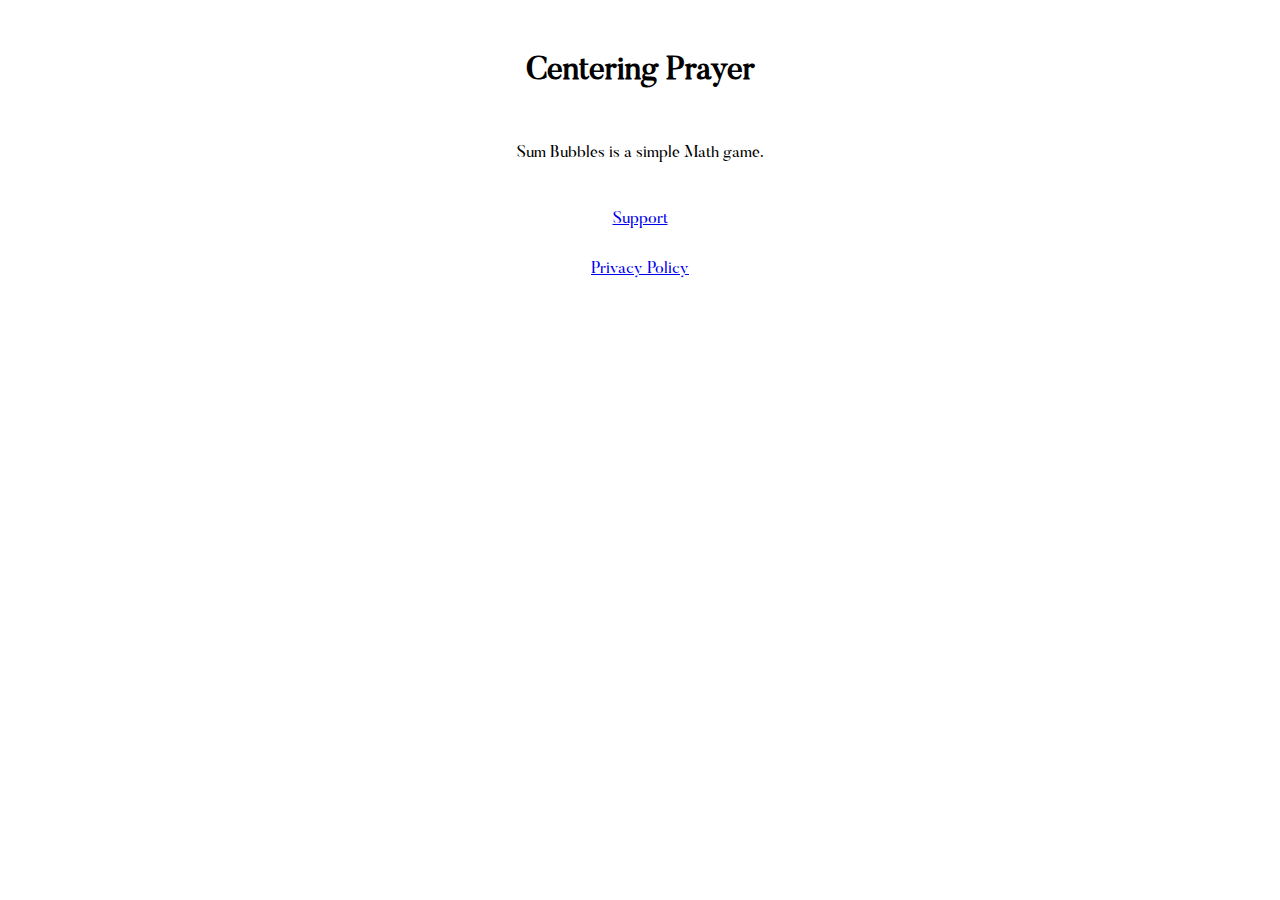
<file: prayer/index.html>
<!doctype html>

<html lang="en">

  <head>
    <meta charset="utf-8">
    <title>Centering Prayer</title>
    <meta name="viewport" content="width=device-width, initial-scale=1">
    <link rel="stylesheet" type="text/css" href="../styles/normalize.css">
    <link rel="stylesheet" type="text/css" href="../styles/sumbubbles.css">
  </head>

  <body>

    <div>
      <h1>Centering Prayer</h1>

      <p>Sum Bubbles is a simple Math game.</p>


     <div class="links"> <a href="mailto:johnstonenatalie+cp@gmail.com">Support</a></div>
     <div><a href="/prayer/privacy">Privacy Policy</a></div>
    </div>
  </body>
</html>
</file>
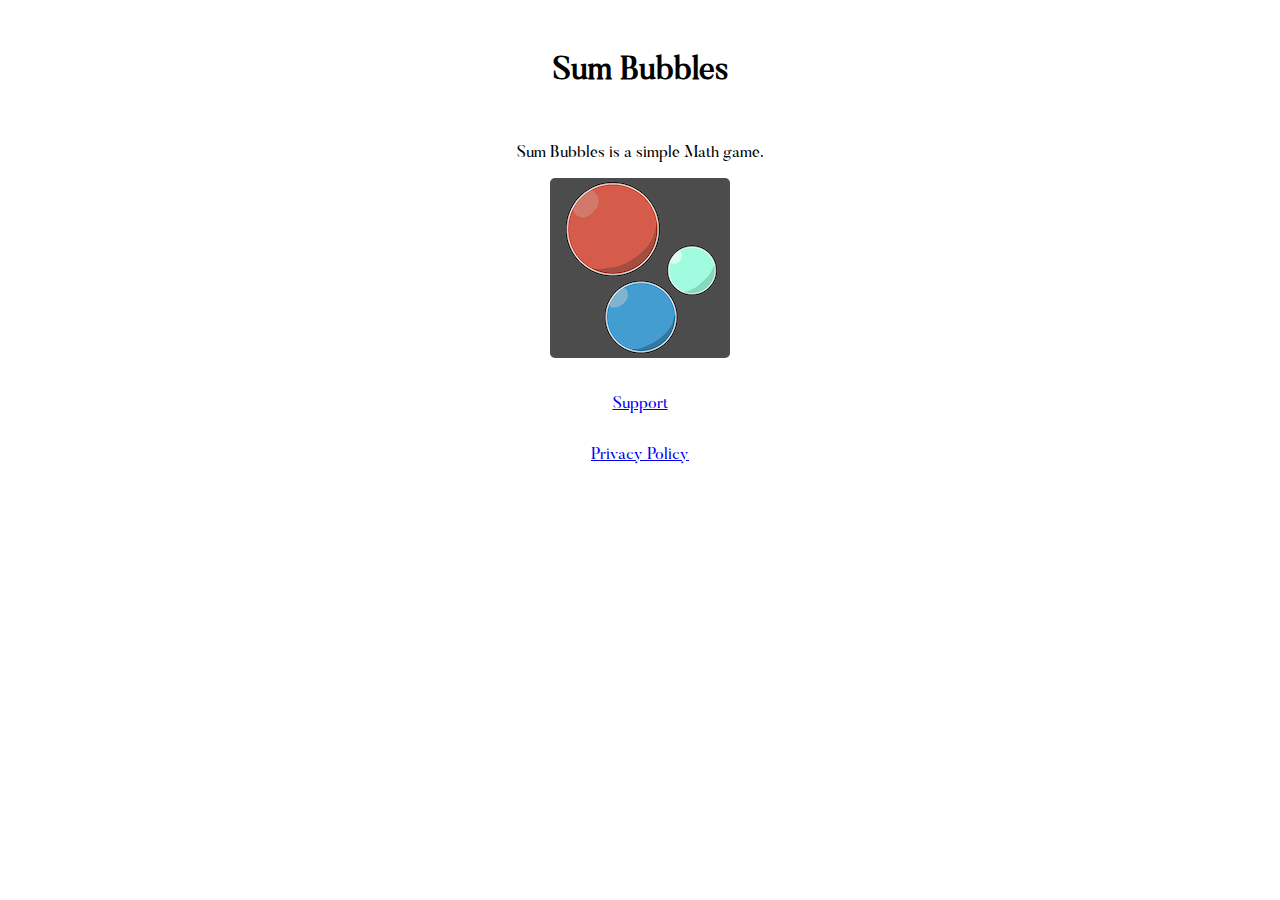
<file: sumbubbles/index.html>
<!doctype html>

<html lang="en">

  <head>
    <meta charset="utf-8">
    <title>Sum Bubbles</title>
    <meta name="viewport" content="width=device-width, initial-scale=1">
    <link rel="stylesheet" type="text/css" href="../styles/normalize.css">
    <link rel="stylesheet" type="text/css" href="../styles/sumbubbles.css">
  </head>

  <body>

    <div>
      <h1>Sum Bubbles</h1>

      <p>Sum Bubbles is a simple Math game.</p>

      <img class="logo" src="../images/sumbubbles/logo.png" />

     <div class="links"> <a href="mailto:johnstonenatalie@gmail.com">Support</a></div>
     <div><a href="/sumbubbles/privacy">Privacy Policy</a></div>
    </div>
  </body>
</html>
</file>
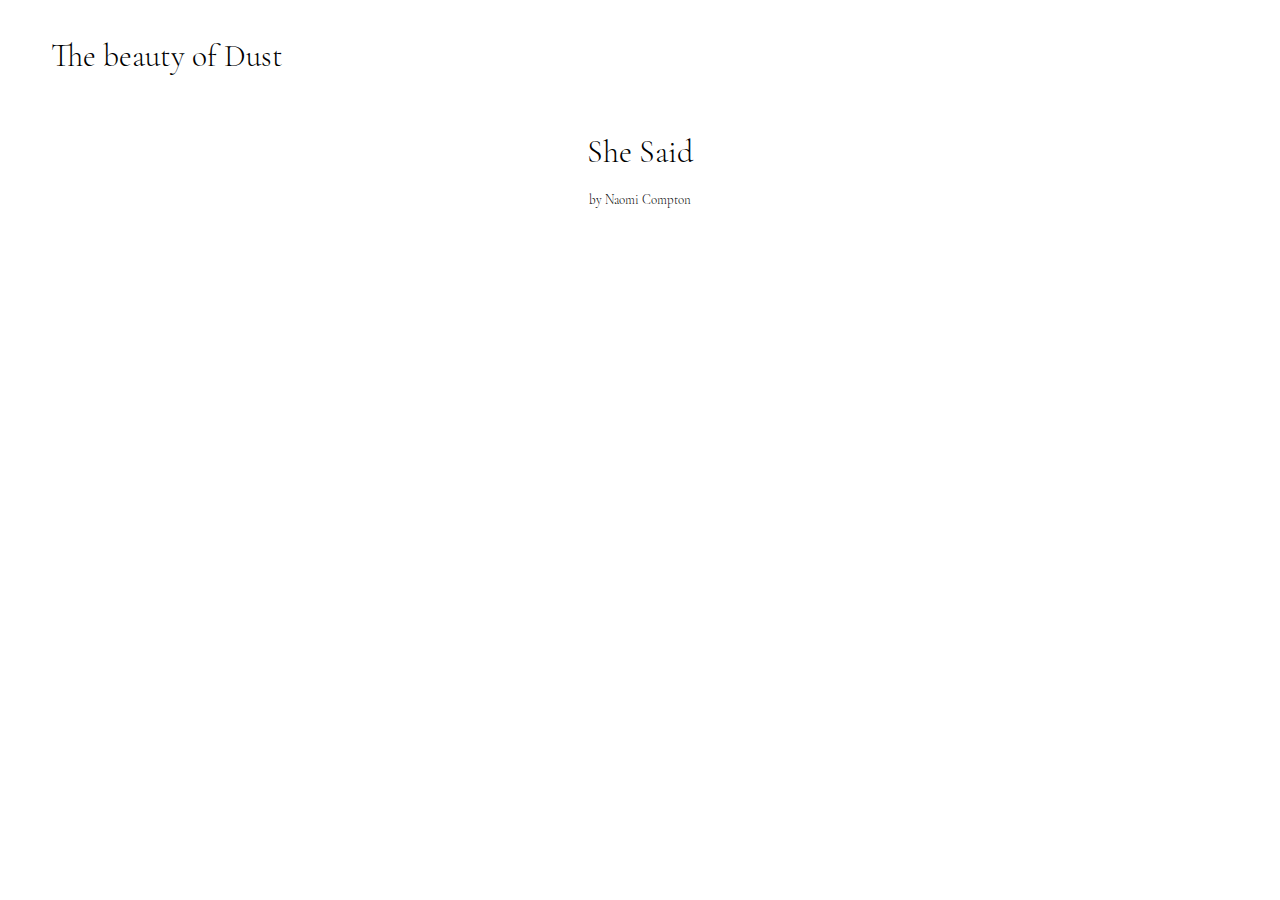
<file: shesaid.html>
<!doctype html>

<html lang="en">

  <head>
    <meta charset="utf-8">
    <title>She said - The Beauty of Dust</title>
    <meta name="viewport" content="width=device-width, initial-scale=1">
    <link rel="stylesheet" type="text/css" href="styles.css">
    <link rel="stylesheet" type="text/css" href="normalize.css">
    
  </head>

  <body>

    <div class="banner">
        <div class="title">The beauty of Dust</div>
    </div>

    <div class="piece-container">
        <div class="title">
            <h1>She Said</h1>
            <h3>by Naomi Compton</h3>
        </div>
        <div class="content">
          <iframe width="560" height="315" src="https://www.youtube.com/embed/hICPmWyoMM0" frameborder="0" allow="accelerometer; autoplay; clipboard-write; encrypted-media; gyroscope; picture-in-picture" allowfullscreen></iframe>        </div>
    </div>
  </body>

</html>
</file>
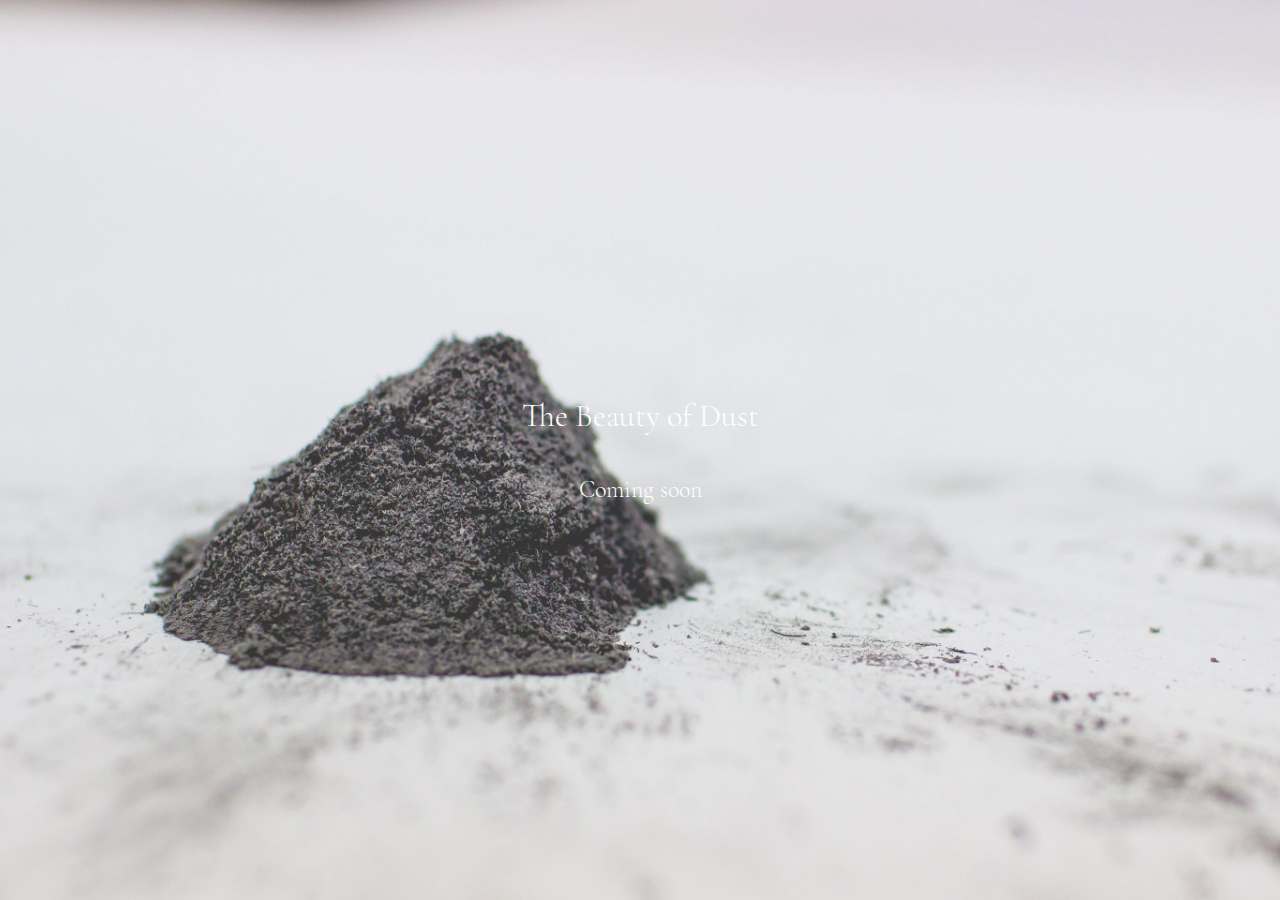
<file: thebeautyofdust.html>
<!doctype html>

<html lang="en">

  <head>
    <meta charset="utf-8">
    <title>The Beauty of Dust</title>
    <meta name="viewport" content="width=device-width, initial-scale=1">
    <link rel="stylesheet" type="text/css" href="styles.css">
    <link rel="stylesheet" type="text/css" href="normalize.css">
    
  </head>

  <body>
      <div class="home-page">
        <div class="home-text">
            <div class="title">
                <h1>The Beauty of Dust</h1>
            </div>
            <div class="content">
                <h2>Coming soon<h2>
            </div>
        </div>
    </div>
  </body>

</html>
</file>
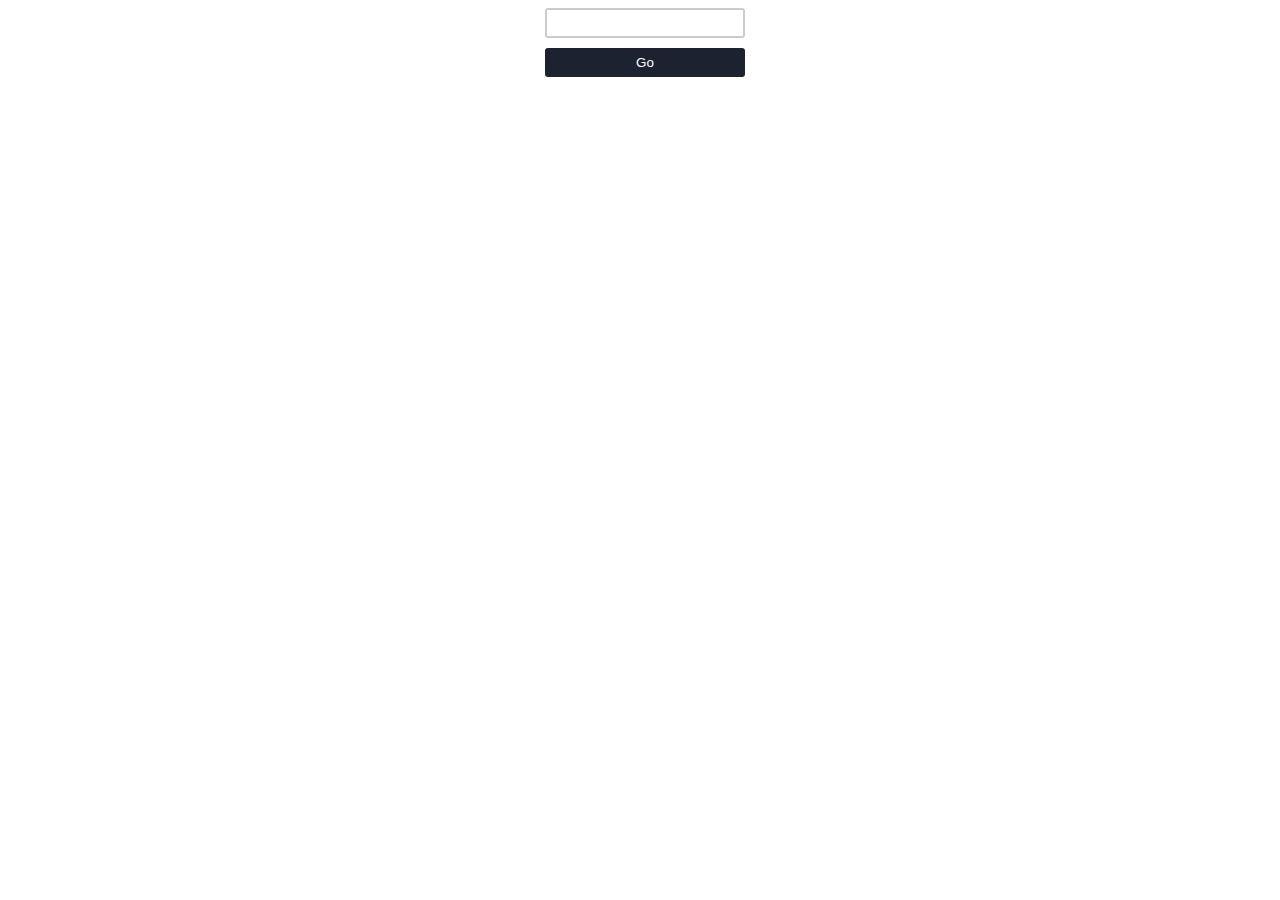
<file: nineagram/solver.html>
<!DOCTYPE html>
<html lang="en">
	<head>
		<meta name="viewport" content="width=device-width, initial-scale=1">
		<title>hello</title>
        <script src="../libraries/jquery-3.2.1.min.js" type="text/javascript"></script>

		<style>
			.box {
				margin: auto;
				width: 190px;
		  		text-align: center;
			}
			input, button {
				display: block;
				margin-bottom:10px;
			}
			input {
				width: 190px;
				height: 20px;
				border-radius: 3px;
				border: 2px solid #ccc;
				padding: 3px;
			}
			button {
				margin: auto;
				margin-bottom: 10px;
				background-color: #1D2231;
				border: none;
				border-radius: 3px;
				color: white;
				padding: 7px 20px;
				width: 200px;
			}
		</style>
	</head>
	<body>
		<div class="box">
		    <input id="letters" type="text" />
		    <button onclick="go()">Go</button>
	  	</div>
	  	<div id="result" class="box">
	  	</div>
	</body>
	  
	<script type="text/javascript">

	    function go()
	    {
	        var letters = $("#letters").val();
			if (letters.length == 9)
			{
	    		readTextFile("words.txt")
			}
			else {
				$("#result").html('Gotta be nine letters')
			}
	    }

	    function readTextFile(file)
	    {
	      	var rawFile = new XMLHttpRequest();
	      	rawFile.open("GET", file, false);
	      	rawFile.onreadystatechange = function ()
	      	{
	          	if(rawFile.readyState === 4)
	          	{
	              	if(rawFile.status === 200 || rawFile.status == 0)
	              	{
	                  	var allText = rawFile.responseText;
						var retval = allText.split("\n");

						findwords(retval);
	              	}
	          	}
	      	}
	      	rawFile.send(null);
	    }

		function findwords(words)
		{
			var pairs = [];
			var raw = $("#letters").val();
			var letters = raw.toLowerCase();
			var matches = [];
			for (var i = 0; i < words.length; i++)
			{
				var word = words[i].replace('\\', '');
				if (word.length == 5)
				{
					var isWord = true;
					var w = word.split('');

					var spots = [-1,-1,-1,-1,-1];

					spots[0] = letters.indexOf(w[0]);
					spots[1] = letters.indexOf(w[1]);
					spots[2] = letters.indexOf(w[2]);
					spots[3] = letters.indexOf(w[3]);
					spots[4] = letters.indexOf(w[4]);

					var unique = [];

					if (spots[0] != -1 && spots[1] != -1 && spots[2] != -1 && spots[3] != -1 && spots[4] != -1 )
					{
						matches.push(word);
					}
				}
			}

			for (var i = 0; i < matches.length; i++)
	  		{
				for (var j = 0; j < matches.length; j++)
				{
					if (matches[i] !== matches[j]);
					{
						if (matches[i].charAt(2) === matches[j].charAt(2))
						{
							var lettersArr = letters.split('');
							var isGood = true;
							for (var k = 0; k < 5; k++)
							{
								var aLetter = matches[i].charAt(k);
								var a = lettersArr.indexOf(aLetter);
								if (a != -1 && aLetter)
								{
									lettersArr.splice(a, 1);
								}
								else
								{
									isGood = false;
								}
							}

							for (var l = 0; l < 5; l++)
							{
								var bLetter = matches[j].charAt(l)
								var b = lettersArr.indexOf(bLetter);
								if (l != 2)
								{
									if (b != -1 && bLetter)
									{
										lettersArr.splice(b, 1);
									}
									else
									{
										isGood = false;
									}
								}
							}
							if (isGood)
							{
								var check = true;
								for (var p = 0; p < pairs.length; p++)
								{
									if(pairs[p].one == matches[j] && pairs[p].two == matches[i])
									{
										check = false;
									}
								}
								if (check)
								{
									pairs.push({one:matches[i], two: matches[j]});
								}
							}
						}
					}

				}
	  		}

			var html = '';
			if (pairs.length < 1)
			{
				$("#result").html('<label>Oh can\'t figure it out sorry</label>')

			}
			else
			{
				for(var i = 0; i < pairs.length; i++)
				{
					html += pairs[i].one + ", " + pairs[i].two + '<br />';
				}
				$("#result").html(html)
			}
		}
	</script>
</html>
</file>
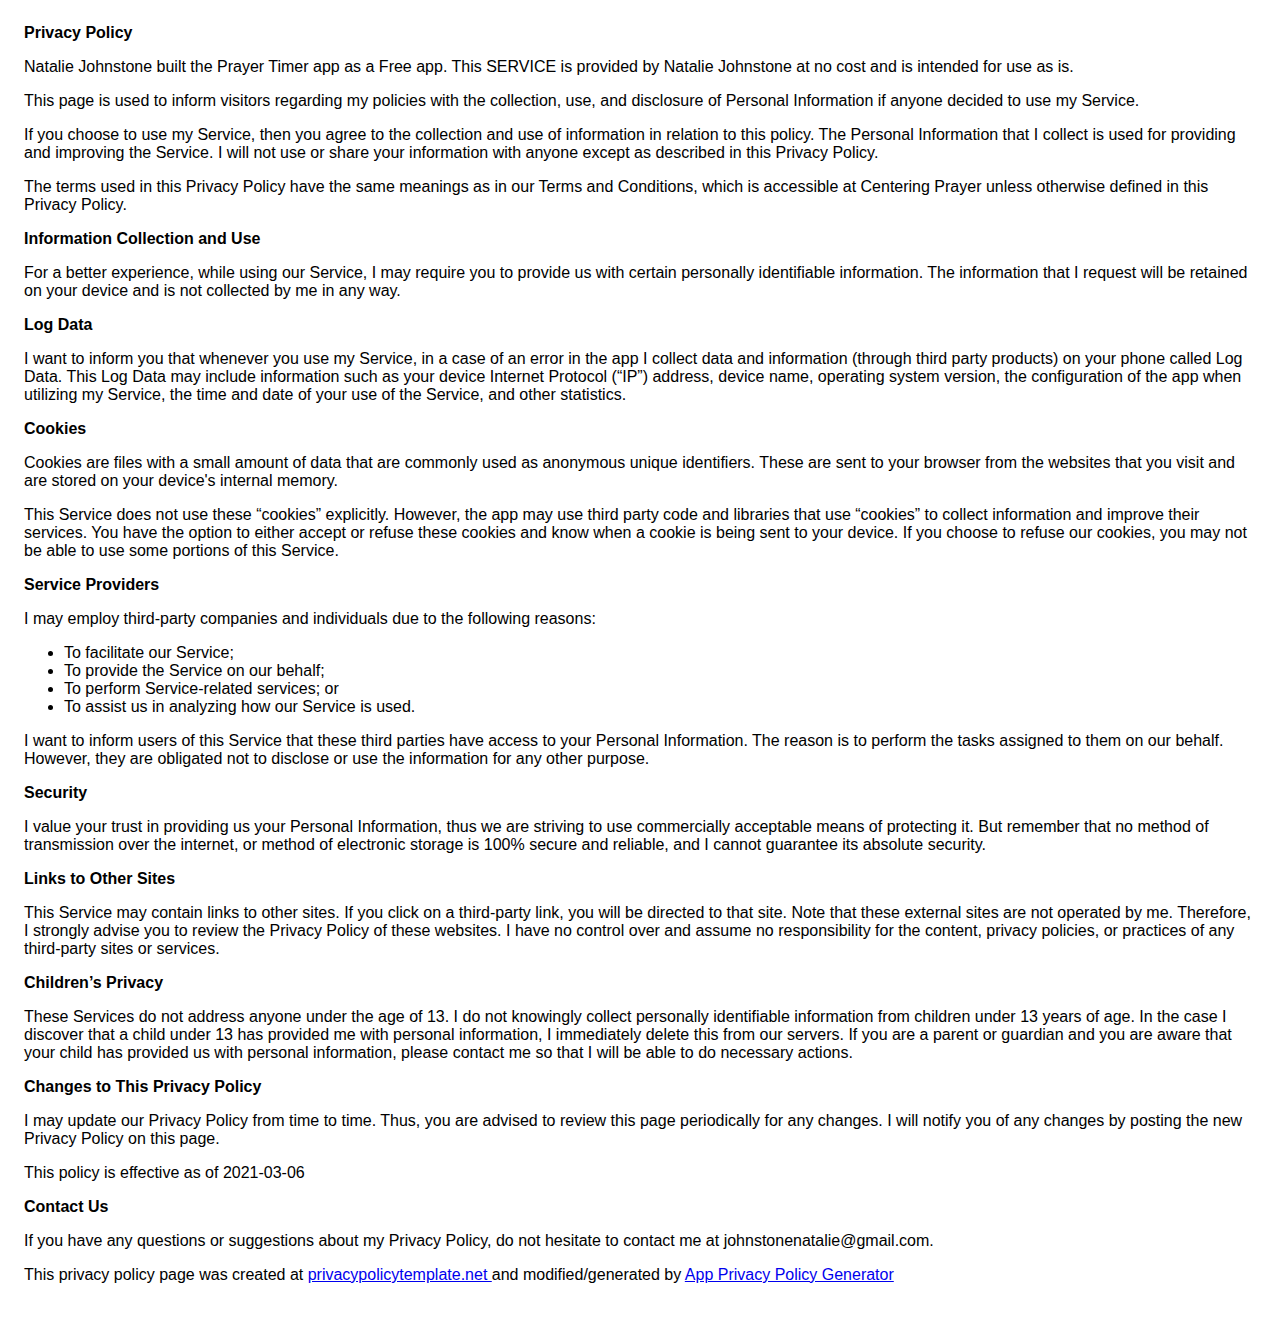
<file: prayer/privacy.html>
<!DOCTYPE html>
    <html>
    <head>
      <meta charset='utf-8'>
      <meta name='viewport' content='width=device-width'>
      <title>Privacy Policy</title>
      <style> body { font-family: 'Helvetica Neue', Helvetica, Arial, sans-serif; padding:1em; } </style>
    </head>
    <body>
    <strong>Privacy Policy</strong> <p>
                  Natalie Johnstone built the Prayer Timer app as
                  a Free app. This SERVICE is provided by
                  Natalie Johnstone at no cost and is intended for use as
                  is.
                </p> <p>
                  This page is used to inform visitors regarding my
                  policies with the collection, use, and disclosure of Personal
                  Information if anyone decided to use my Service.
                </p> <p>
                  If you choose to use my Service, then you agree to
                  the collection and use of information in relation to this
                  policy. The Personal Information that I collect is
                  used for providing and improving the Service. I will not use or share your information with
                  anyone except as described in this Privacy Policy.
                </p> <p>
                  The terms used in this Privacy Policy have the same meanings
                  as in our Terms and Conditions, which is accessible at
                  Centering Prayer unless otherwise defined in this Privacy Policy.
                </p> <p><strong>Information Collection and Use</strong></p> <p>
                  For a better experience, while using our Service, I
                  may require you to provide us with certain personally
                  identifiable information. The information that
                  I request will be retained on your device and is not collected by me in any way.
                </p> <!----> <p><strong>Log Data</strong></p> <p>
                  I want to inform you that whenever you
                  use my Service, in a case of an error in the app
                  I collect data and information (through third party
                  products) on your phone called Log Data. This Log Data may
                  include information such as your device Internet Protocol
                  (“IP”) address, device name, operating system version, the
                  configuration of the app when utilizing my Service,
                  the time and date of your use of the Service, and other
                  statistics.
                </p> <p><strong>Cookies</strong></p> <p>
                  Cookies are files with a small amount of data that are
                  commonly used as anonymous unique identifiers. These are sent
                  to your browser from the websites that you visit and are
                  stored on your device's internal memory.
                </p> <p>
                  This Service does not use these “cookies” explicitly. However,
                  the app may use third party code and libraries that use
                  “cookies” to collect information and improve their services.
                  You have the option to either accept or refuse these cookies
                  and know when a cookie is being sent to your device. If you
                  choose to refuse our cookies, you may not be able to use some
                  portions of this Service.
                </p> <p><strong>Service Providers</strong></p> <p>
                  I may employ third-party companies and
                  individuals due to the following reasons:
                </p> <ul><li>To facilitate our Service;</li> <li>To provide the Service on our behalf;</li> <li>To perform Service-related services; or</li> <li>To assist us in analyzing how our Service is used.</li></ul> <p>
                  I want to inform users of this Service
                  that these third parties have access to your Personal
                  Information. The reason is to perform the tasks assigned to
                  them on our behalf. However, they are obligated not to
                  disclose or use the information for any other purpose.
                </p> <p><strong>Security</strong></p> <p>
                  I value your trust in providing us your
                  Personal Information, thus we are striving to use commercially
                  acceptable means of protecting it. But remember that no method
                  of transmission over the internet, or method of electronic
                  storage is 100% secure and reliable, and I cannot
                  guarantee its absolute security.
                </p> <p><strong>Links to Other Sites</strong></p> <p>
                  This Service may contain links to other sites. If you click on
                  a third-party link, you will be directed to that site. Note
                  that these external sites are not operated by me.
                  Therefore, I strongly advise you to review the
                  Privacy Policy of these websites. I have
                  no control over and assume no responsibility for the content,
                  privacy policies, or practices of any third-party sites or
                  services.
                </p> <p><strong>Children’s Privacy</strong></p> <p>
                  These Services do not address anyone under the age of 13.
                  I do not knowingly collect personally
                  identifiable information from children under 13 years of age. In the case
                  I discover that a child under 13 has provided
                  me with personal information, I immediately
                  delete this from our servers. If you are a parent or guardian
                  and you are aware that your child has provided us with
                  personal information, please contact me so that
                  I will be able to do necessary actions.
                </p> <p><strong>Changes to This Privacy Policy</strong></p> <p>
                  I may update our Privacy Policy from
                  time to time. Thus, you are advised to review this page
                  periodically for any changes. I will
                  notify you of any changes by posting the new Privacy Policy on
                  this page.
                </p> <p>This policy is effective as of 2021-03-06</p> <p><strong>Contact Us</strong></p> <p>
                  If you have any questions or suggestions about my
                  Privacy Policy, do not hesitate to contact me at johnstonenatalie@gmail.com.
                </p> <p>This privacy policy page was created at <a href="https://privacypolicytemplate.net" target="_blank" rel="noopener noreferrer">privacypolicytemplate.net </a>and modified/generated by <a href="https://app-privacy-policy-generator.nisrulz.com/" target="_blank" rel="noopener noreferrer">App Privacy Policy Generator</a></p>
    </body>
    </html>
</file>
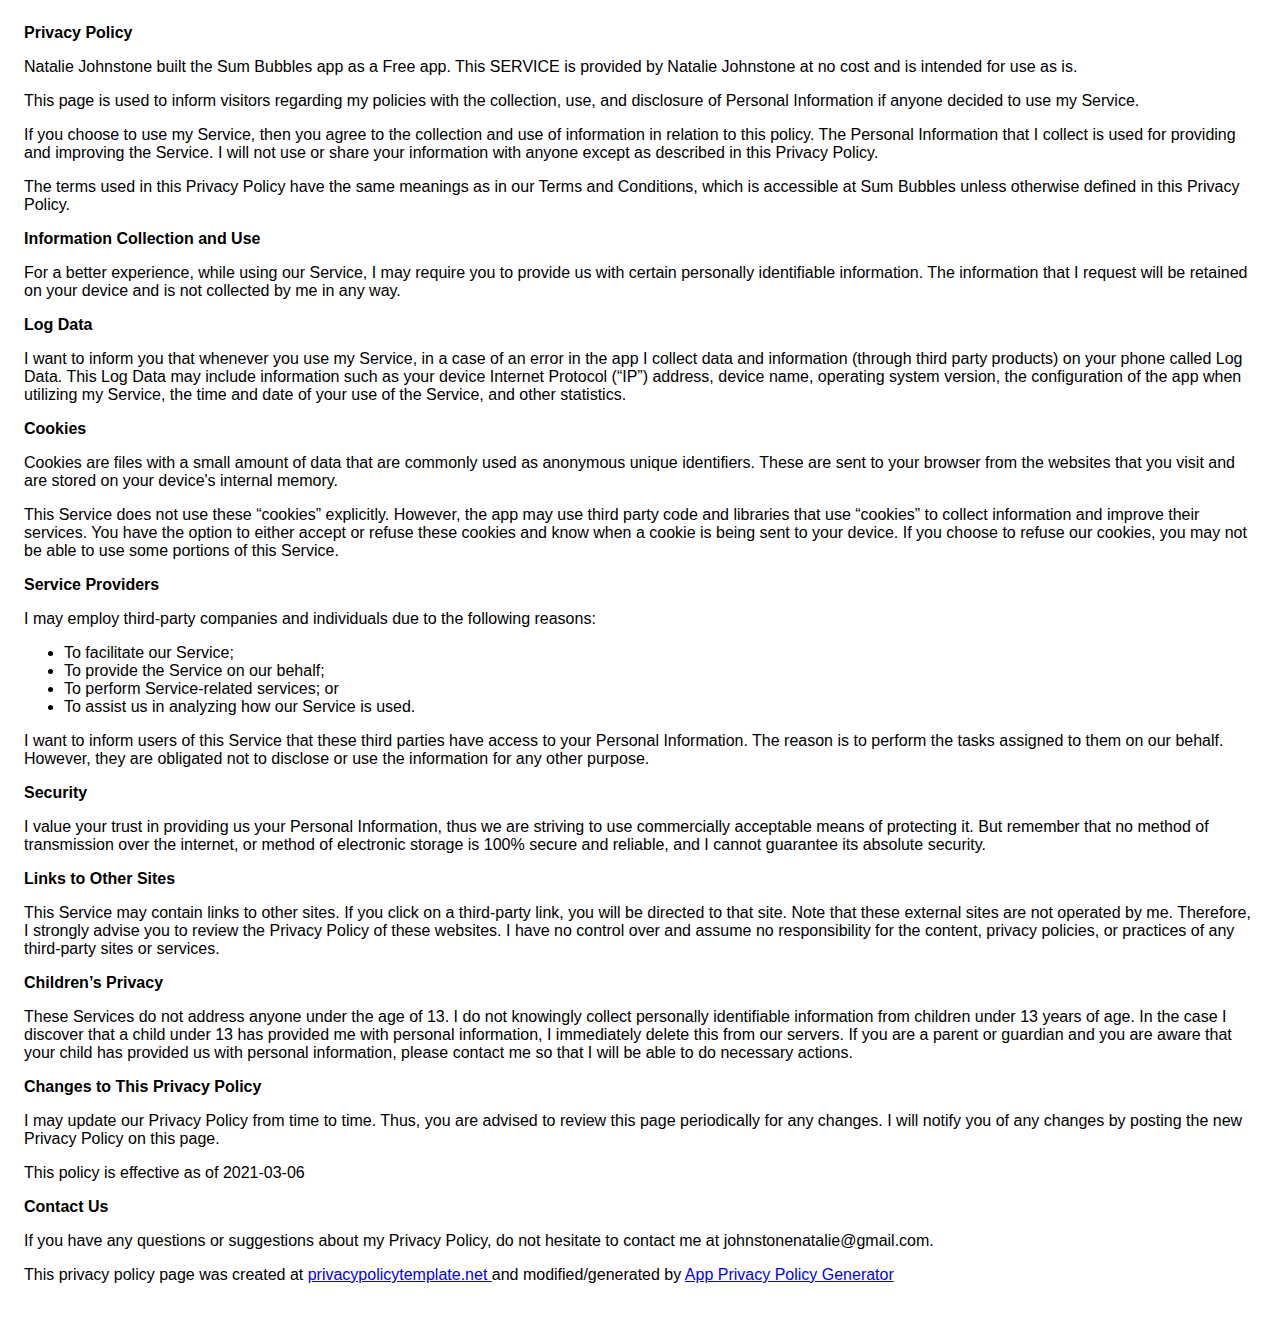
<file: sumbubbles/privacy.html>
<!DOCTYPE html>
    <html>
    <head>
      <meta charset='utf-8'>
      <meta name='viewport' content='width=device-width'>
      <title>Privacy Policy</title>
      <style> body { font-family: 'Helvetica Neue', Helvetica, Arial, sans-serif; padding:1em; } </style>
    </head>
    <body>
    <strong>Privacy Policy</strong> <p>
                  Natalie Johnstone built the Sum Bubbles app as
                  a Free app. This SERVICE is provided by
                  Natalie Johnstone at no cost and is intended for use as
                  is.
                </p> <p>
                  This page is used to inform visitors regarding my
                  policies with the collection, use, and disclosure of Personal
                  Information if anyone decided to use my Service.
                </p> <p>
                  If you choose to use my Service, then you agree to
                  the collection and use of information in relation to this
                  policy. The Personal Information that I collect is
                  used for providing and improving the Service. I will not use or share your information with
                  anyone except as described in this Privacy Policy.
                </p> <p>
                  The terms used in this Privacy Policy have the same meanings
                  as in our Terms and Conditions, which is accessible at
                  Sum Bubbles unless otherwise defined in this Privacy Policy.
                </p> <p><strong>Information Collection and Use</strong></p> <p>
                  For a better experience, while using our Service, I
                  may require you to provide us with certain personally
                  identifiable information. The information that
                  I request will be retained on your device and is not collected by me in any way.
                </p> <!----> <p><strong>Log Data</strong></p> <p>
                  I want to inform you that whenever you
                  use my Service, in a case of an error in the app
                  I collect data and information (through third party
                  products) on your phone called Log Data. This Log Data may
                  include information such as your device Internet Protocol
                  (“IP”) address, device name, operating system version, the
                  configuration of the app when utilizing my Service,
                  the time and date of your use of the Service, and other
                  statistics.
                </p> <p><strong>Cookies</strong></p> <p>
                  Cookies are files with a small amount of data that are
                  commonly used as anonymous unique identifiers. These are sent
                  to your browser from the websites that you visit and are
                  stored on your device's internal memory.
                </p> <p>
                  This Service does not use these “cookies” explicitly. However,
                  the app may use third party code and libraries that use
                  “cookies” to collect information and improve their services.
                  You have the option to either accept or refuse these cookies
                  and know when a cookie is being sent to your device. If you
                  choose to refuse our cookies, you may not be able to use some
                  portions of this Service.
                </p> <p><strong>Service Providers</strong></p> <p>
                  I may employ third-party companies and
                  individuals due to the following reasons:
                </p> <ul><li>To facilitate our Service;</li> <li>To provide the Service on our behalf;</li> <li>To perform Service-related services; or</li> <li>To assist us in analyzing how our Service is used.</li></ul> <p>
                  I want to inform users of this Service
                  that these third parties have access to your Personal
                  Information. The reason is to perform the tasks assigned to
                  them on our behalf. However, they are obligated not to
                  disclose or use the information for any other purpose.
                </p> <p><strong>Security</strong></p> <p>
                  I value your trust in providing us your
                  Personal Information, thus we are striving to use commercially
                  acceptable means of protecting it. But remember that no method
                  of transmission over the internet, or method of electronic
                  storage is 100% secure and reliable, and I cannot
                  guarantee its absolute security.
                </p> <p><strong>Links to Other Sites</strong></p> <p>
                  This Service may contain links to other sites. If you click on
                  a third-party link, you will be directed to that site. Note
                  that these external sites are not operated by me.
                  Therefore, I strongly advise you to review the
                  Privacy Policy of these websites. I have
                  no control over and assume no responsibility for the content,
                  privacy policies, or practices of any third-party sites or
                  services.
                </p> <p><strong>Children’s Privacy</strong></p> <p>
                  These Services do not address anyone under the age of 13.
                  I do not knowingly collect personally
                  identifiable information from children under 13 years of age. In the case
                  I discover that a child under 13 has provided
                  me with personal information, I immediately
                  delete this from our servers. If you are a parent or guardian
                  and you are aware that your child has provided us with
                  personal information, please contact me so that
                  I will be able to do necessary actions.
                </p> <p><strong>Changes to This Privacy Policy</strong></p> <p>
                  I may update our Privacy Policy from
                  time to time. Thus, you are advised to review this page
                  periodically for any changes. I will
                  notify you of any changes by posting the new Privacy Policy on
                  this page.
                </p> <p>This policy is effective as of 2021-03-06</p> <p><strong>Contact Us</strong></p> <p>
                  If you have any questions or suggestions about my
                  Privacy Policy, do not hesitate to contact me at johnstonenatalie@gmail.com.
                </p> <p>This privacy policy page was created at <a href="https://privacypolicytemplate.net" target="_blank" rel="noopener noreferrer">privacypolicytemplate.net </a>and modified/generated by <a href="https://app-privacy-policy-generator.nisrulz.com/" target="_blank" rel="noopener noreferrer">App Privacy Policy Generator</a></p>
    </body>
    </html>
</file>
<file: styles/sumbubbles.css>
@font-face {
    font-family: Butler;
    src: url(../fonts/Butler/Butler_Regular.otf);
  }

body {

    font-family: Butler;
    text-align: center;
}

h1 {

    padding: 1em;
}

.links {
    padding: 2em;
}

.logo {
    border-radius: 5px;
}
</file>
<file: styles.css>
@font-face {
    font-family: CormorantGaramond;
    src: url(fonts/CormorantGaramond-Light.ttf);
}

.banner
{
    position: relative;
    z-index: 2;
    width: 100%;
    box-sizing: border-box;
    padding-top: 3vw;
    padding-bottom: 3vw;
    padding-left: 4vw;
    padding-right: 4vw;
    pointer-events: auto;
}

.banner .title
{
    font-size: calc((2 - 1) * 1.2vw + 1rem);
    font-family: CormorantGaramond;
    font-weight: lighter;
}

.home-page
{
    background: url(images/dust-bg.jpg) no-repeat center center fixed; 
    -webkit-background-size: cover;
    -moz-background-size: cover;
    -o-background-size: cover;
    background-size: cover;

}

.home-text 
{
    height: 100vh;
	width: 100vw;
	display: flex;
	align-items: center;
	justify-content: center;
	flex-direction: column;
}

.home-text h1, .home-text h2
{
    color: #FFFFFF;
}

h1 {
  font-family: CormorantGaramond;
  font-weight: lighter;
  text-align: center;
}

h2 {
  font-family: CormorantGaramond;
  font-weight: lighter;
  text-align: center;
}

h3 {
    font-family: CormorantGaramond;
    font-weight: lighter;
    text-align: center; 
    margin-bottom: 50px;
    margin-top: 0;
    font-size: 13px;
}

.piece-container .content
{
    display: flex;
    align-items: center;
    justify-content: center;
}
</file>
